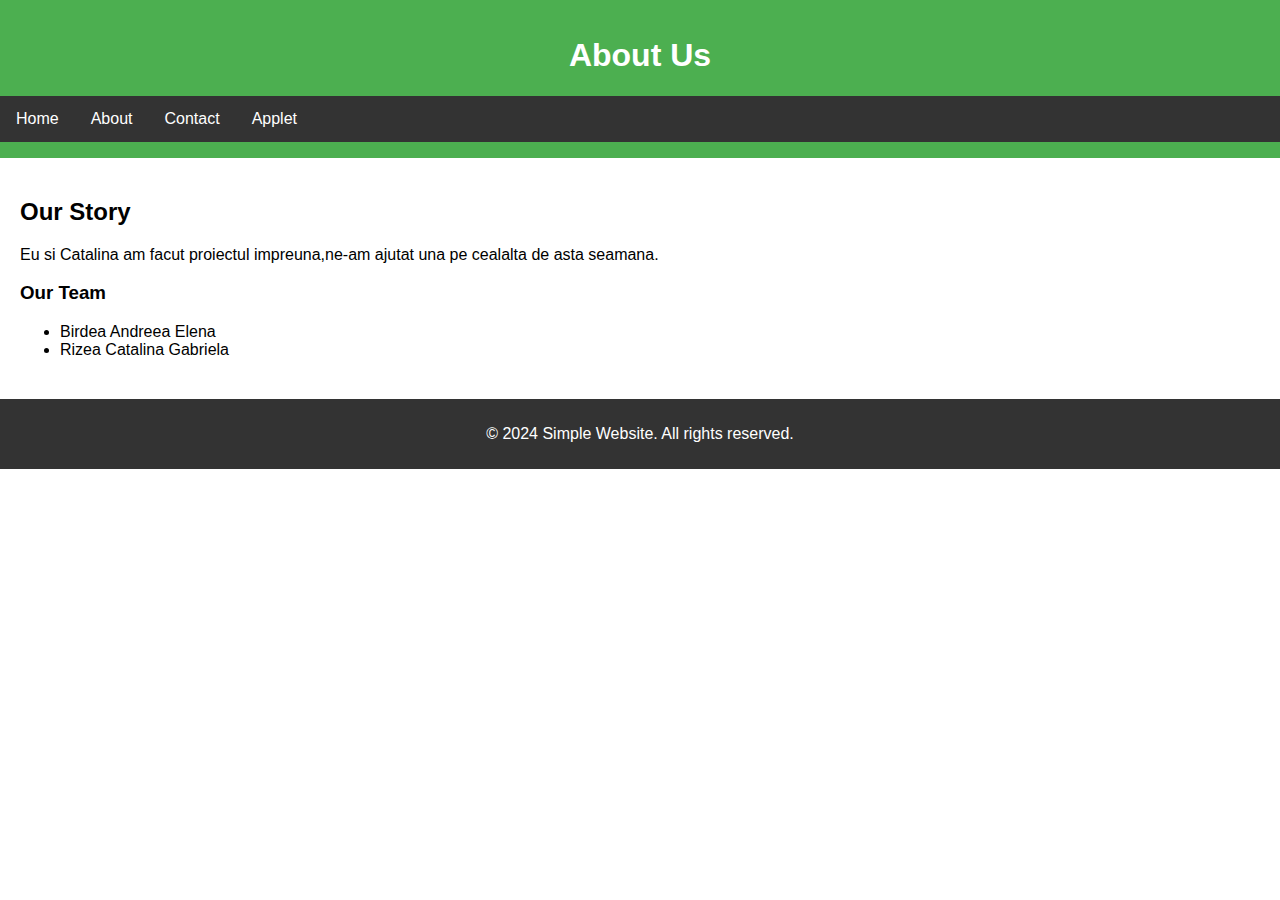
<file: about.html>
<!DOCTYPE html>
<html lang="en">
<head>
    <meta charset="UTF-8">
    <meta name="viewport" content="width=device-width, initial-scale=1.0">
    <title>About</title>
    <link rel="stylesheet" href="styles.css">
</head>
<body>
    <header>
        <h1>About Us</h1>
        <nav>
            <ul>
                <li><a href="index.html">Home</a></li>
                <li><a href="about.html">About</a></li>
                <li><a href="contact.html">Contact</a></li>
                <li><a href="applet.html">Applet</a></li>
            </ul>
        </nav>
    </header>
    <main>
        <section>
            <h2>Our Story</h2>
            <p>Eu si Catalina am facut proiectul impreuna,ne-am ajutat una pe cealalta de asta seamana.</p>
            <h3>Our Team</h3>
            <ul>
                <li>Birdea Andreea Elena</li>
                <li>Rizea Catalina Gabriela</li>
   

            </ul>
        </section>
    </main>
    <footer>
        <p>&copy; 2024 Simple Website. All rights reserved.</p>
    </footer>
</body>
</html>
</file>
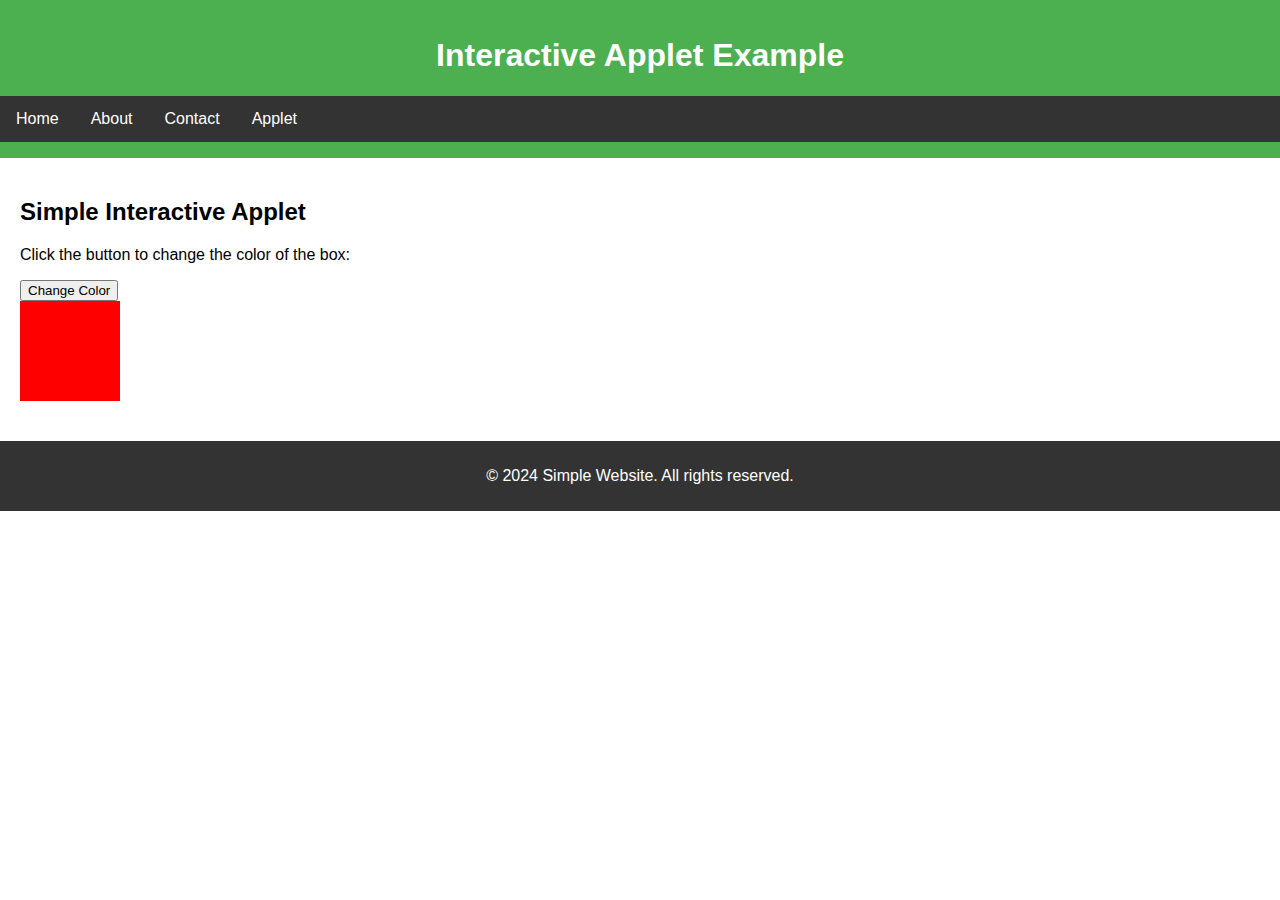
<file: applet.html>
<!DOCTYPE html>
<html lang="en">
<head>
    <meta charset="UTF-8">
    <meta name="viewport" content="width=device-width, initial-scale=1.0">
    <title>Interactive Applet</title>
    <link rel="stylesheet" href="styles.css">
    <script src="applet.js" defer></script>
</head>
<body>
    <header>
        <h1>Interactive Applet Example</h1>
        <nav>
            <ul>
                <li><a href="index.html">Home</a></li>
                <li><a href="about.html">About</a></li>
                <li><a href="contact.html">Contact</a></li>
                <li><a href="applet.html">Applet</a></li>
            </ul>
        </nav>
    </header>
    <main>
        <section>
            <h2>Simple Interactive Applet</h2>
            <p>Click the button to change the color of the box:</p>
            <button id="colorButton">Change Color</button>
            <div id="colorBox" class="color-box"></div>
        </section>
    </main>
    <footer>
        <p>&copy; 2024 Simple Website. All rights reserved.</p>
    </footer>
</body>
</html>
</file>
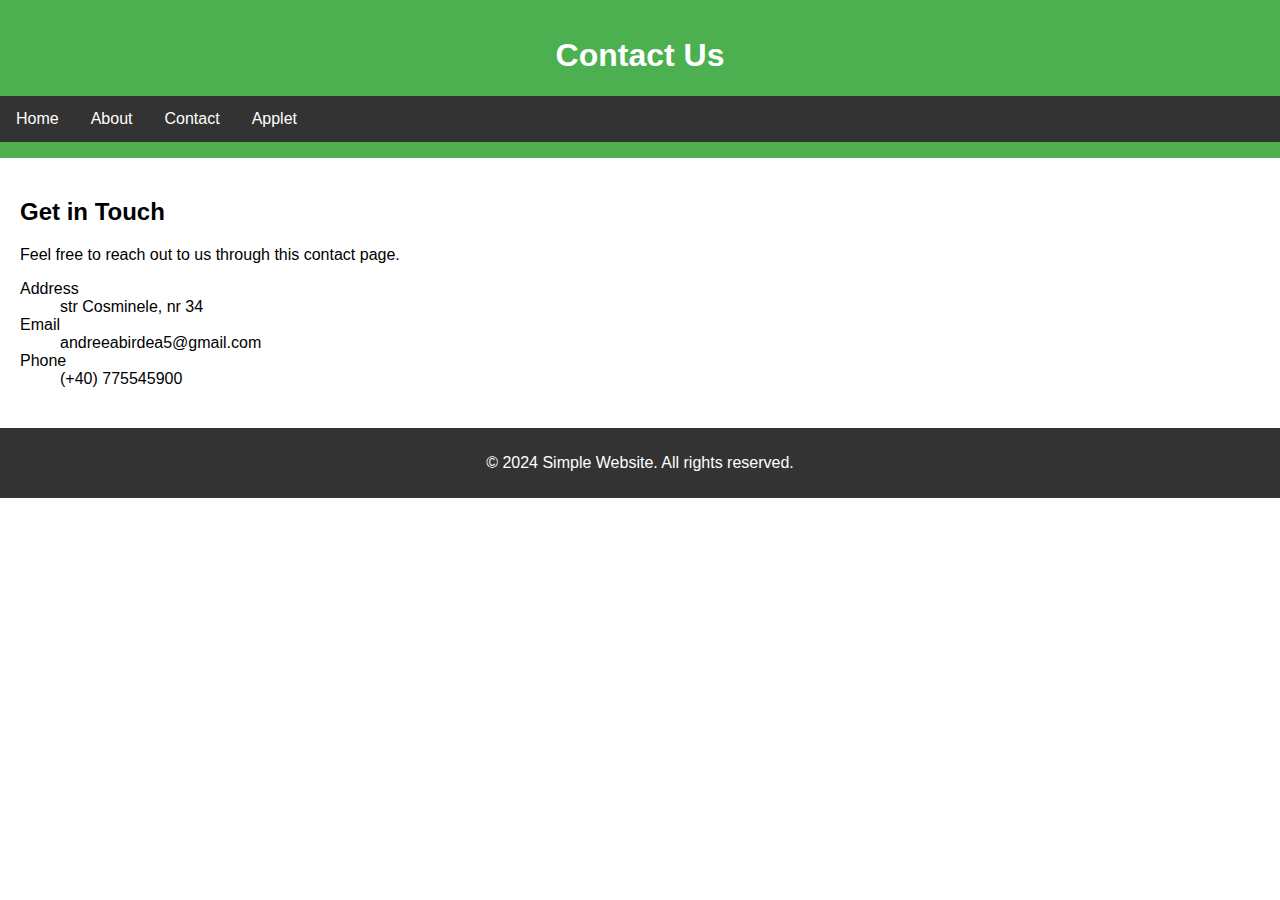
<file: contact.html>
<!DOCTYPE html>
<html lang="en">
<head>
    <meta charset="UTF-8">
    <meta name="viewport" content="width=device-width, initial-scale=1.0">
    <title>Contact</title>
    <link rel="stylesheet" href="styles.css">
</head>
<body>
    <header>
        <h1>Contact Us</h1>
        <nav>
            <ul>
                <li><a href="index.html">Home</a></li>
                <li><a href="about.html">About</a></li>
                <li><a href="contact.html">Contact</a></li>
                <li><a href="applet.html">Applet</a></li>
            </ul>
        </nav>
    </header>
    <main>
        <section>
            <h2>Get in Touch</h2>
            <p>Feel free to reach out to us through this contact page.</p>
            <dl>
                <dt>Address</dt>
                <dd>str Cosminele, nr 34</dd>
                <dt>Email</dt>
                <dd>andreeabirdea5@gmail.com</dd>
                <dt>Phone</dt>
                <dd>(+40) 775545900</dd>
            </dl>
        </section>
    </main>
    <footer>
        <p>&copy; 2024 Simple Website. All rights reserved.</p>
    </footer>
</body>
</html>
</file>
<file: styles.css>
body {
    font-family: Arial, sans-serif;
    margin: 0;
    padding: 0;
    background: url('https://wallhere.com/ro/wallpaper/1080045') no-repeat center center fixed;
    background-size: cover;
}

header {
    background-color: #4CAF50;
    color: white;
    text-align: center;
    padding: 1em 0;
}

nav ul {
    list-style-type: none;
    margin: 0;
    padding: 0;
    overflow: hidden;
    background-color: #333;
}

nav ul li {
    float: left;
}

nav ul li a {
    display: block;
    color: white;
    text-align: center;
    padding: 14px 16px;
    text-decoration: none;
}

nav ul li a:hover {
    background-color: #111;
}

main {
    padding: 20px;
}

main section {
    margin-bottom: 20px;
}

table {
    width: 100%;
    border-collapse: collapse;
}

table, th, td {
    border: 1px solid black;
}

th, td {
    padding: 15px;
    text-align: left;
}

footer {
    background-color: #333;
    color: white;
    text-align: center;
    padding: 10px 0;
}

marquee {
    color: yellow;
}

.content-image {
    max-width: 100%;
    height: auto;
}

.color-box {
    width: 100px;
    height: 100px;
    background-color: red;
    margin-top: 20px;
}
</file>
